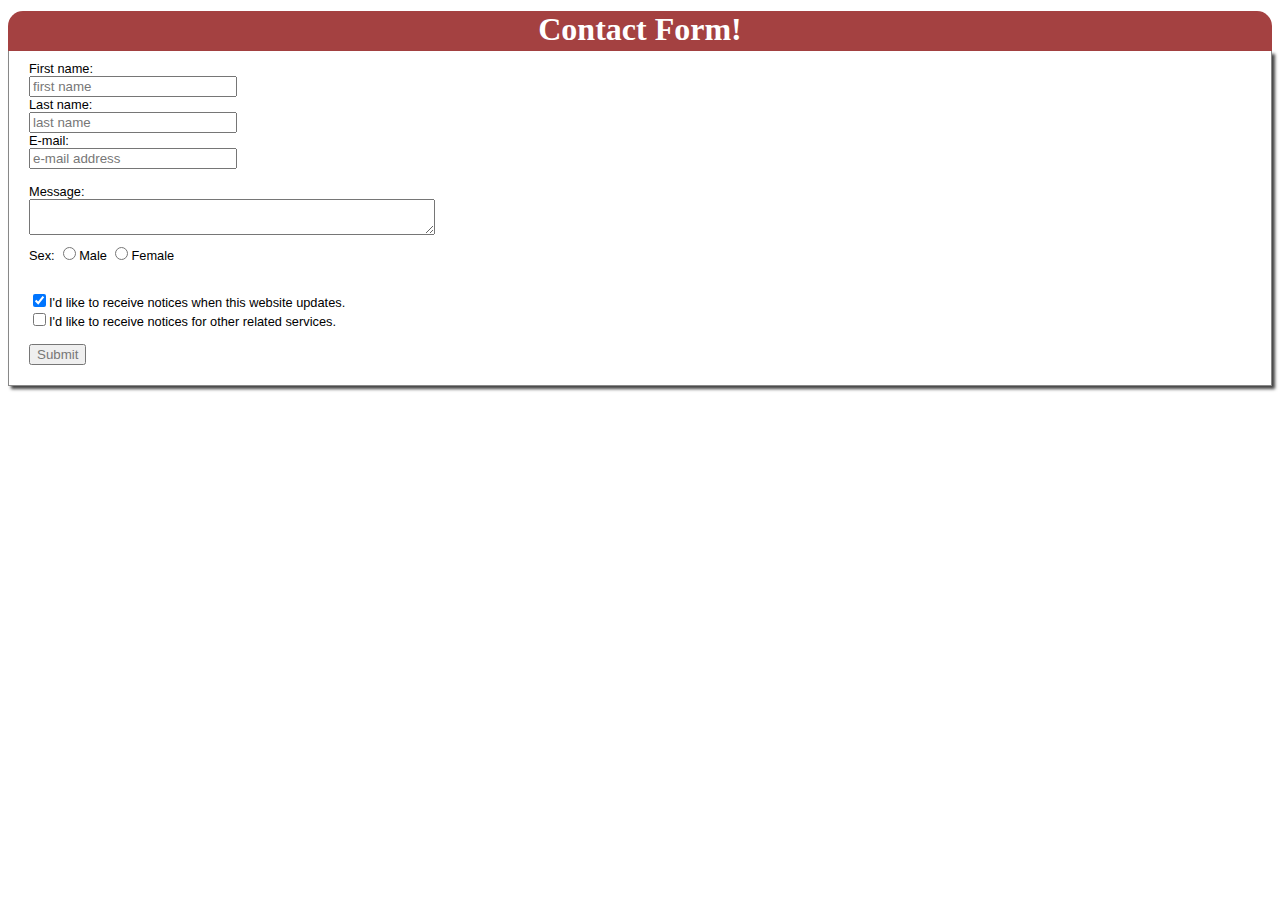
<file: index.html>
<!DOCTYPE html>
<html>
    <head>
        <title>Sample Web Form</title>
        <link rel='stylesheet' type='text/css' href='stylesheet.css'/>
        <link href='http://fonts.googleapis.com/css?family=Lobster' rel='stylesheet' type='text/css'>
    </head>
    <body>
        <div id="header"><h1>Contact Form!</h1></div>
        <div id="wrapper">
            <div id="inputs">
                <form name="input" action="#" method="post">
            	    First name: <input type="text" name="firstname" value="first name"><br/>
            	    Last name: <input type="text" name="lastname" value="last name"><br/>
            	    E-mail: <input type="email" name="email" value="e-mail address"><br/><br/>
                </form>
            </div>
            <div>
                <form id="options">
                    Message: <br/><textarea name="msg"></textarea><br/>
                    <p>Sex:</p>
                    <input type="radio" name="sex" value="male">Male
                    <input type="radio" name="sex" value="female">Female<br/><br/>
                    <input type="checkbox" name="notify" value="updates" checked>I'd like to receive notices when this website updates.<br/>
                    <input type="checkbox" name="notify" value="services">I'd like to receive notices for other related services.<br/><br/> 
                    <input type="submit" value="Submit">
                </form>
            </div>
        </div>
    </body>
</html>
</file>
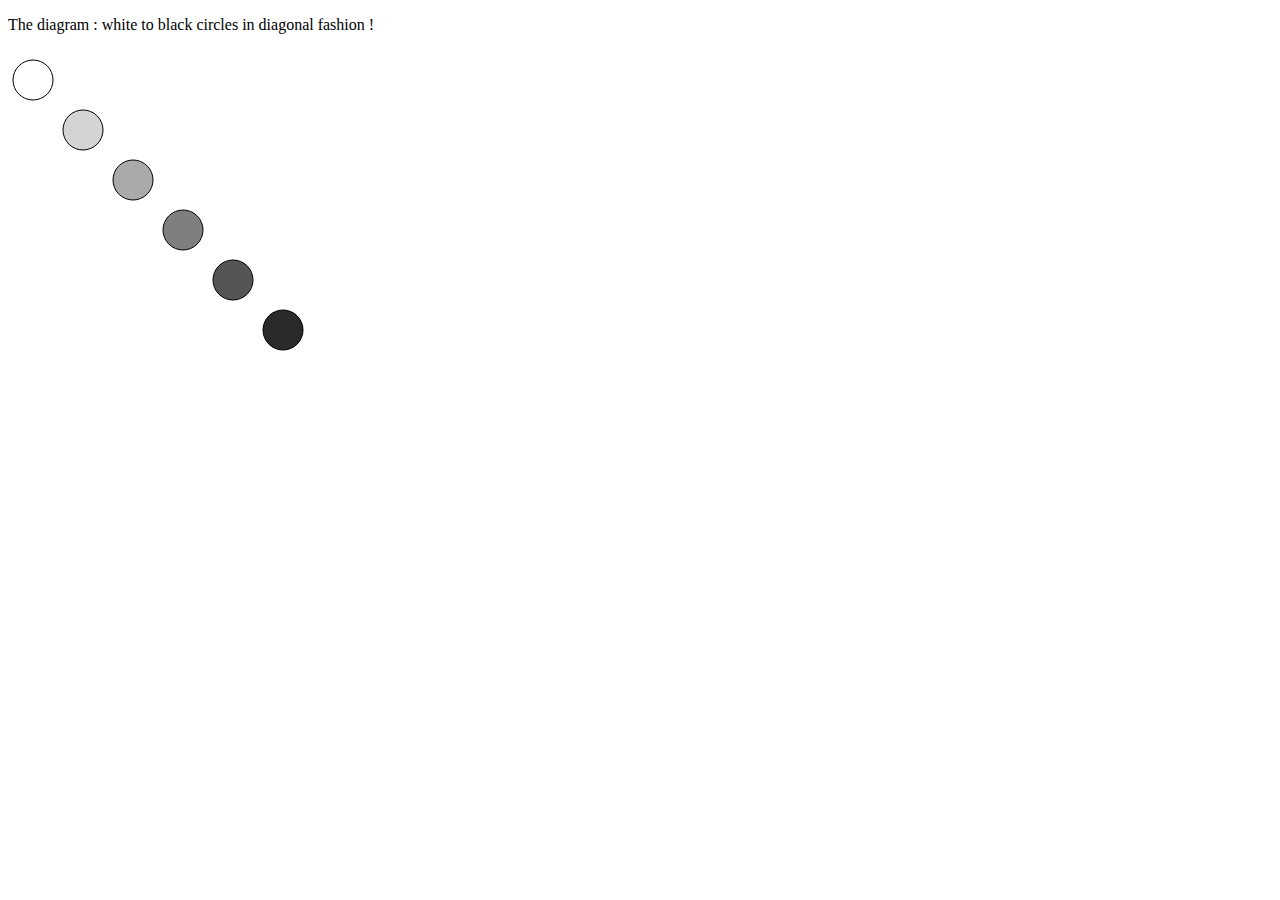
<file: Drawing/Diagonal Circles /index.html>
<!DOCTYPE html>
<html>
	<head>
		<title>Circles</title>
		

	</head>

	<body>
		<p>The  diagram : white to black circles in diagonal fashion !</p>
		<canvas id="myCanvas" width="1500" height="800">
			
			
		</canvas>
		<script type="text/javascript">
					
	    function draw() 
	{
 		var ctx = document.getElementById("myCanvas").getContext("2d");
  		var counter = 0;
  	 for (var i=0;i<6;i++)
     {
    	for (var j=0;j<6;j++)
    	{
		//Start from white and goes to black
    	ctx.fillStyle = "rgb(" + Math.floor(255-42.5*i) + "," + Math.floor(255-42.5*i) +
			         "," + Math.floor(255-42.5*j) + ")";

	 	ctx.beginPath();
	 if (i === counter && j === counter)
       {
  			//creates the circles
	        	ctx.arc(25+j*50,30+i*50,20,0,Math.PI*2,true);
    			ctx.fill();
   			//creates a border around the circles so white one will be vissible
       			ctx.stroke();
		 	}  
       	}
      	counter++;
   		}
 	}
	draw();
		
		</script>
	</body>	
</html>
</file>
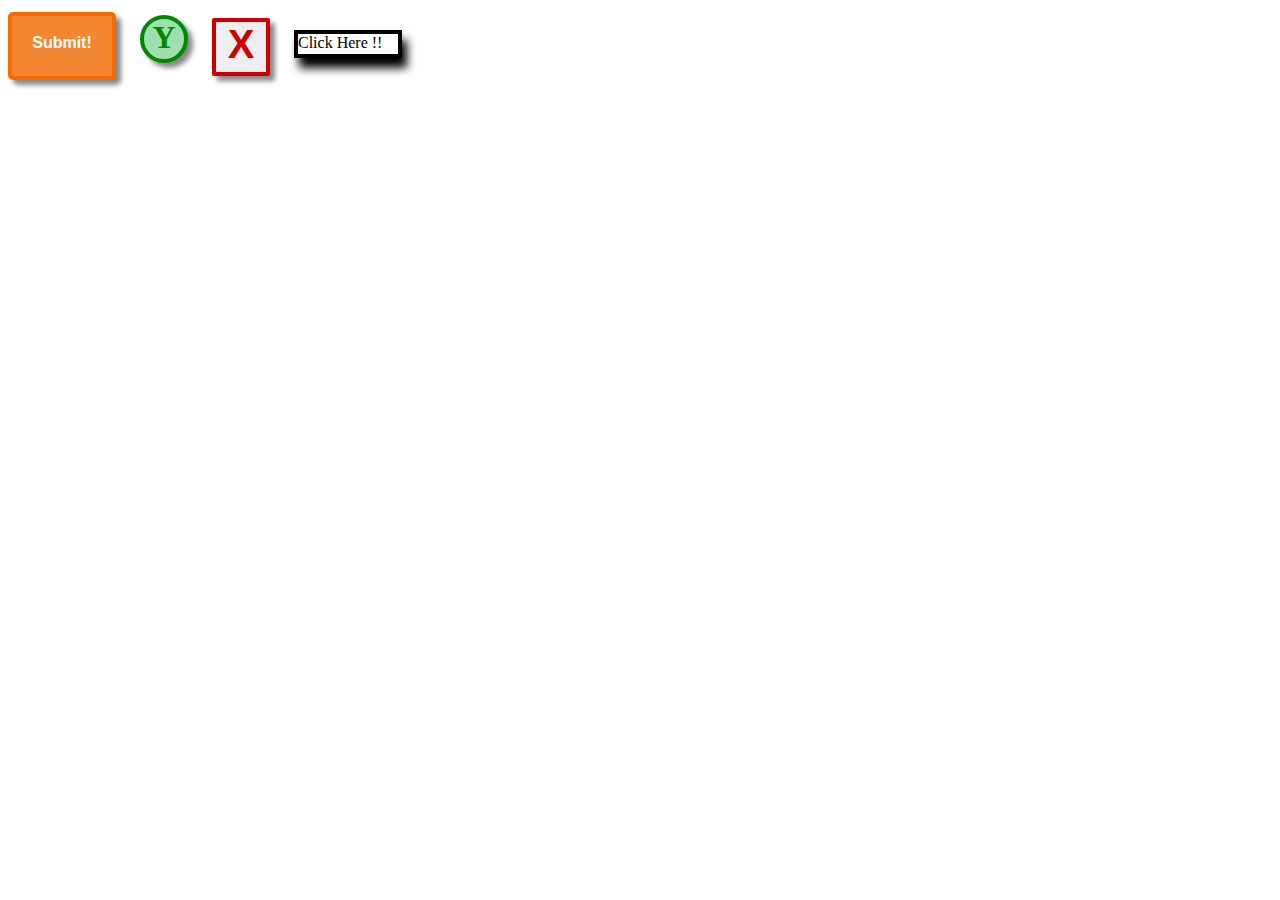
<file: Drawing/Interactive Buttons/index.html>
<!DOCTYPE html>
<html>
    <head>
        <title>Button</title>
		<link rel='stylesheet' type='text/css' href='stylesheet.css'/>
	</head>
	<body>
		<div id="orange"><br/>Submit!</div>
		<div id="green">Y</div>
		<div id="red">X</div>
		<div id ="black">  Click Here !!</div>
	</body>
</html>
</file>
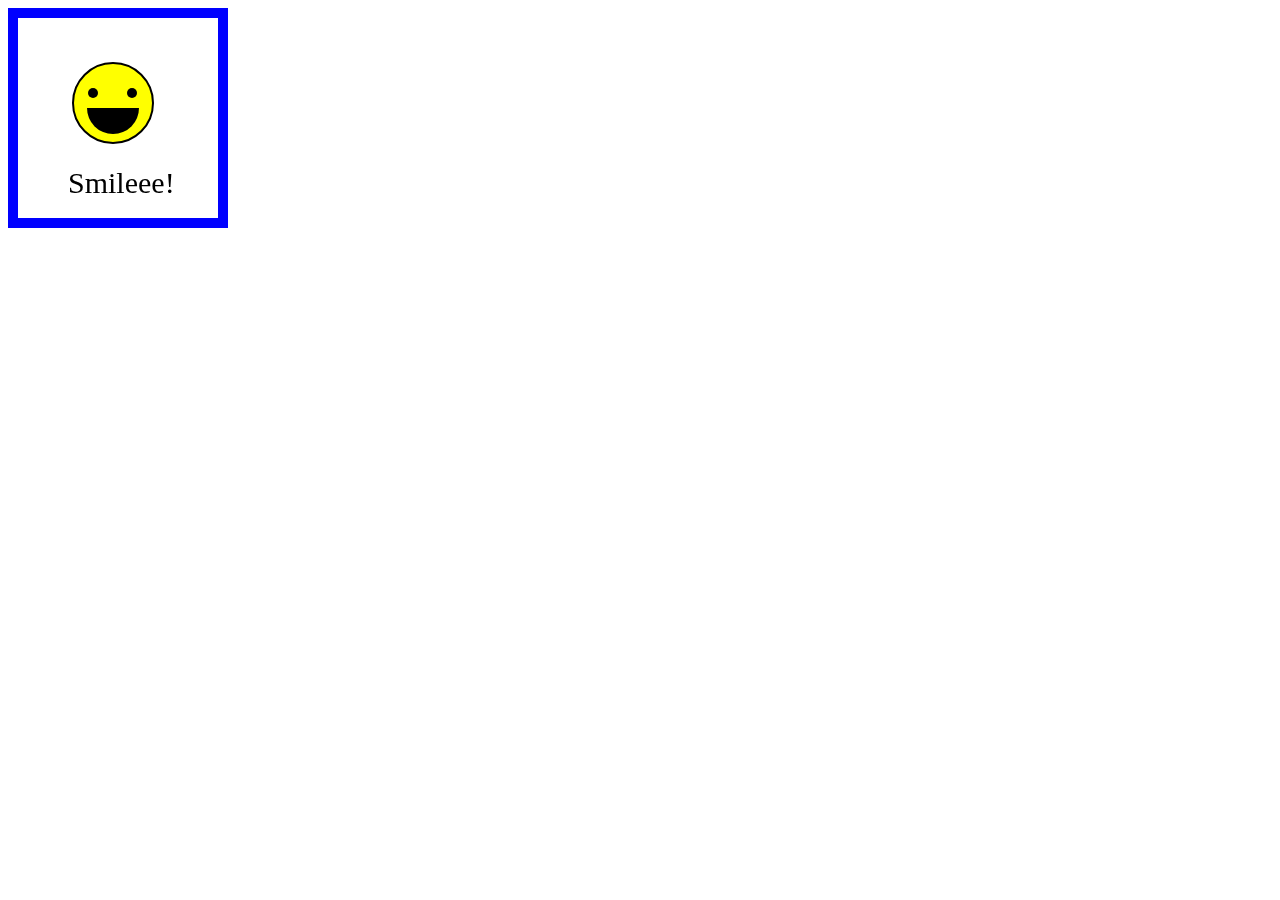
<file: Drawing/Smiley Face/index.html>
<!DOCTYPE html>
<html>
    <head>
        <title>Smiley Face</title>
        <link rel='stylesheet' type='text/css' href='stylesheet.css'/>
    </head>
    <body>
        <canvas id="a" width="200" height="200">
            This text is displayed if your browser does not support HTML5 Canvas.
        </canvas>
        <script type='text/javascript' src='script.js'></script>
    </body>
</html>
</file>
<file: stylesheet.css>
#header {
    position: relative;
    top: -10px;
    background-color: #A44141;
    border-top-left-radius: 15px;
    border-top-right-radius: 15px;
	height: 40px;
}

h1 {
    font-family: Georgia;
    color: #FFFFFF;
    text-align: center;
}

form {
    font-family: Verdana, Arial, sans-serif;
}

p {
    font-family: Verdana, Arial, sans-serif;
    display: inline-block;
}

input {
    font-family: Verdana, Arial, sans-serif;
    color: #777;
}

textarea {
	vertical-align: top;
	width: 400px;
	color: #777;
}

#wrapper {
    border-left: 1px solid #888;
    border-right: 1px solid #888;
    border-bottom: 1px solid #888;
    position: relative;
    top: -10px;
    padding-top: 10px;
    padding-left: 20px;
    padding-bottom: 20px;
    box-shadow: 3px 3px 3px #444;
    font-family: Verdana, Arial, sans-serif;
    font-size: 0.8em;
}

#inputs {
	width: 200px;
	clear: both;
}

#inputs input {
	width: 100%;
	clear: both;
}
</file>
<file: Drawing/Interactive Buttons/stylesheet.css>
#orange {
    width: 100px;
    height: 60px;
	background-color: #F38630;
	color: #FFFFFF;
	border-radius: 5px;
	border: 4px solid #FA6900;
	font-family: Verdana, Arial, Sans-Serif;
	font-size: 1em;
	font-weight: bold;
	text-align: center;
	box-shadow: 5px 5px 5px #888;
	display: inline-block;
	margin-right: 20px;
}

#green {
	width: 40px;
	height: 40px;
	border-radius: 100%;
	background-color: #9DE0AD;
	color: #008800;
	text-align: center;
	font-weight: bold;
	font-size: 2em;
	border: 4px solid #008800;
	box-shadow: 5px 5px 5px #888;
	display: inline-block;
	margin-right: 20px;
}

#red {
	width: 50px;
	height: 50px;
	background-color: #eee;
	border-radius: 2px;
	color: #CC0000;
	font-family: Verdana, Arial, sans-serif;
	text-align: center;
	font-weight: bold;
	font-size: 2.5em;
	border: 4px solid #CC0000;
	box-shadow: 5px 5px 5px #888;
	display: inline-block;
	position: relative;
	top: 10px;
	margin-right: 20px;
}

#black  {
height: 20px; 
width:100px; 
border:4px solid black; 
border background-color:blue;
font color:red; 
display: inline-block;
box-shadow: 5px 10px 10px
}
</file>
<file: Drawing/Smiley Face/stylesheet.css>
canvas {
    border: 10px solid blue;
}
</file>
